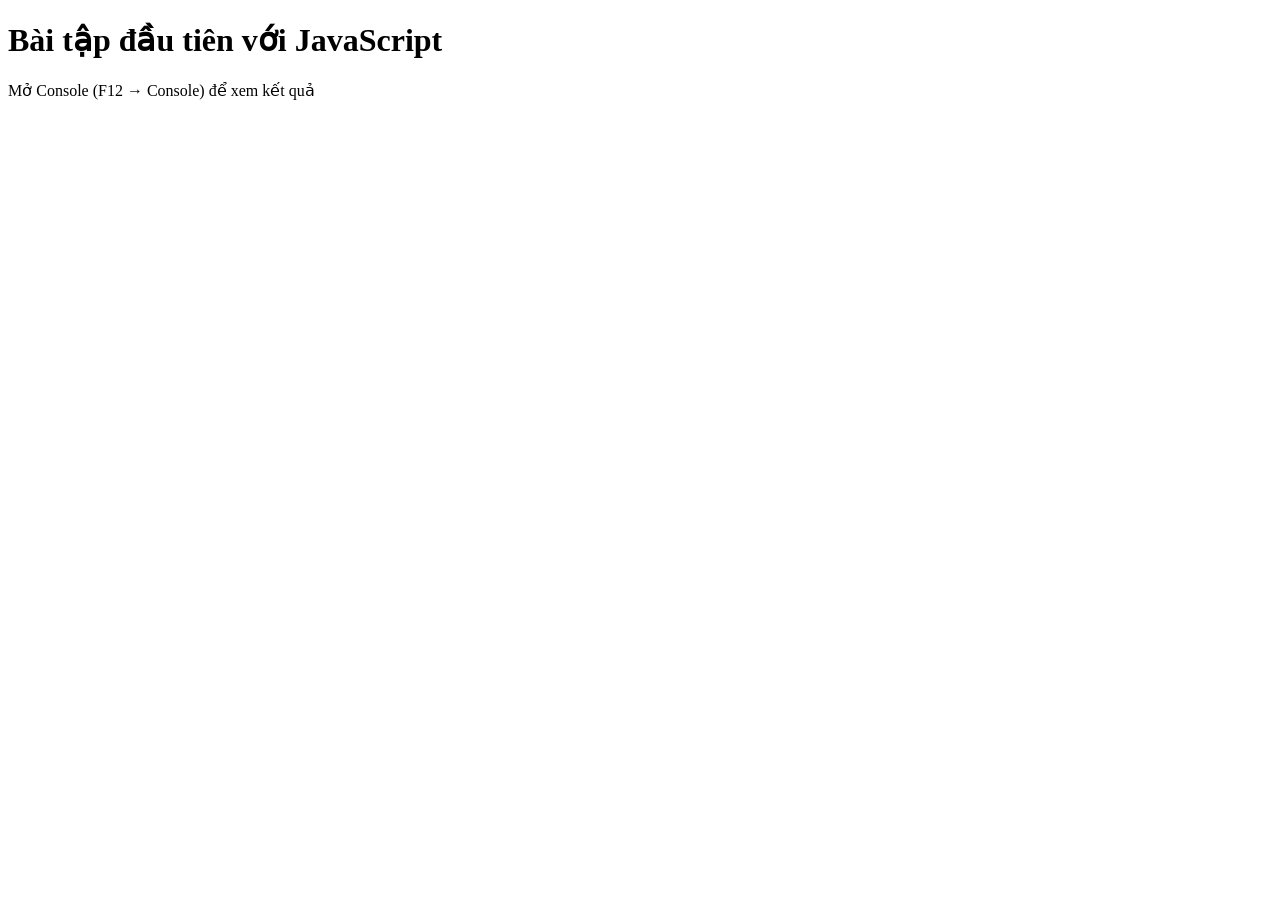
<file: session_03_javascript/projects/portfolio_js/hello.html>
<!DOCTYPE html>
<html lang="vi">
<head>
    <meta charset="UTF-8">
    <title>Hello JavaScript</title>
</head>
<body>
    <h1>Bài tập đầu tiên với JavaScript</h1>
    <p>Mở Console (F12 → Console) để xem kết quả</p>

    <script>
        /*Bài 0.1 - Chào thế giới */
        console.log("BÀI 0.1: CHÀO THẾ GIỚI\n\n");

        console.log("Xin chào thế giới!");
        console.log("Tôi đang học JavaScript");
        console.log(2026);

        /*Bài 0.2 - Khai báo biến*/
        console.log("\nBÀI 0.2: KHAI BÁO BIẾN\n\n");

        let ten = "Minh";
        let tuoi = 20;
        let laSinhVien = true;

        console.log("Tên:", ten);        
        console.log("Tuổi:", tuoi);      
        console.log("Sinh viên:", laSinhVien);

        tuoi = 21;
        console.log("Tuổi mới:", tuoi);  

        const PI = 3.14159;
        const TEN_TRUONG = "Đại học Thủy Lợi";

        console.log("PI =", PI);
        console.log("Trường:", TEN_TRUONG);

        var monHoc = "CSE391";
        console.log("Môn:", monHoc);

        /*Bài 0.3 - Các kiểu dữ liệu*/
        console.log("\nBÀI 0.3: CÁC KIỂU DỮ LIỆU\n\n");

        let hoTen = "Nguyễn Văn A";     
        let diaChi = 'Hà Nội';          
        let loiChao = `Xin chào ${hoTen}`; 

        console.log(typeof hoTen);     
        console.log(loiChao);           

        let soNguyen = 42;
        let soThuc = 3.14;
        let am = -10;
        let voCuc = Infinity;

        console.log(typeof soNguyen);   

        let laTrue = true;
        let laFalse = false;

        console.log(typeof laTrue);     

        let giaTriNull = null;          
        let chuaGanGiaTri;              

        console.log(typeof giaTriNull);   
        console.log(typeof chuaGanGiaTri);

        console.log("42 là:", typeof 42);          
        console.log("'42' là:", typeof "42");      
        console.log("true là:", typeof true);  
        
        /*
            Bài tập con 0.3 — Khai báo biến cho các thông tin và in ra console
        */

        console.log("\nBài tập con 0.3 — Khai báo các biến cho các thông tin và in ra console\n\n");

        let tenMonHoc = "JavaScript";
        let soTinChi = 3;
        let laMonBatBuoc = true;
        let diemSo;

        console.log("\nTên môn học:", tenMonHoc);
        console.log("Số tín chỉ:", soTinChi);
        console.log("Bắt buộc:", laMonBatBuoc);
        console.log("Điểm số:", diemSo);

        /*Bài 0.4 - Template Literal*/
        console.log("\nBÀI 0.4: TEMPLATE LITERAL\n\n");

        let ho = "Nguyễn";
        let Ten = "Minh";
        let Tuoi = 20;
        let diem = 8.5;

        let cau1 = "Tên: " + ho + " " + ten + ", Tuổi: " + tuoi;
        console.log(cau1);

        let cau2 = `Tên: ${ho} ${ten}, Tuổi: ${tuoi}`;
        console.log(cau2);

        let cau3 = `${ho} ${ten} được ${diem} điểm. Năm sau ${ten} sẽ ${tuoi + 1} tuổi.`;
        console.log(cau3);

        let thongBao = `
        === THÔNG TIN SINH VIÊN ===
        Họ tên : ${ho} ${ten}
        Tuổi    : ${tuoi}
        Điểm    : ${diem}
        Xếp loại: ${diem >= 8 ? "Giỏi" : diem >= 6.5 ? "Khá" : "Trung bình"}
        ===========================
        `;
        console.log(thongBao);

        /*
            Bài tập con 0.4: Tạo chuỗi template hiển thị hoá đơn mua hàng
        */
        console.log("\nBài tập con 0.4 - Tạo chuỗi template hiển thị hoá đơn mua hàng\n\n");
        let sanPham = "Laptop";
        let soLuong = 2;
        let donGia = 15000000;

        let hoaDon = `Hóa đơn: ${soLuong} x ${sanPham} = ${(soLuong * donGia).toLocaleString()} VNĐ`;

        console.log(hoaDon);

        /*Bài 0.5 - Toán tử số học */
        console.log("\nBÀI 0.5: TOÁN TỬ SỐ HỌC\n\n")

        let a = 15;
        let b = 4;

        console.log(`${a} + ${b} =`, a + b);    
        console.log(`${a} - ${b} =`, a - b);    
        console.log(`${a} * ${b} =`, a * b);    
        console.log(`${a} / ${b} =`, a / b);    
        console.log(`${a} % ${b} =`, a % b);    
        console.log(`${a} ** ${b} =`, a ** b);

        let x = 10;
        x += 5;   
        x -= 3;   
        x *= 2;   
        x /= 4;   
        console.log("x =", x);  

        let dem = 0;
        dem++;     
        dem++;     
        dem--;    
        console.log("dem =", dem);  

        /*
            Bài tập con 0.5 - Tính diện tích hình tròn
        */
        console.log("\nBài tập con 0.5 - Tính diện tích hình tròn\n\n")

        let banKinh = 5;

        let dienTich = PI * banKinh ** 2;
        let chuVi = 2 * PI * banKinh;

        console.log("Bán kính =", banKinh);
        console.log("Diện tích =", dienTich);
        console.log("Chu vi =", chuVi);

        /*Bài 0.6 - Toán tử so sánh*/
        console.log("\nBÀI 0.6: TOÁN TỬ SO SÁNH\n\n")

        console.log(5 == "5");      
        console.log(5 === "5");     
        console.log(true == 1);     
        console.log(true === 1);    

        console.log(10 > 5);        
        console.log(10 < 5);        
        console.log(10 >= 10);      
        console.log(10 <= 9);       
        console.log(10 != 5);       
        console.log(10 !== "10");   

        console.log(true && true);   
        console.log(true && false); 
        console.log(true || false);  
        console.log(false || false); 
        console.log(!true);         

        /*
            Bài tập con 0.6 - Kiểm tra điều kiện
        */
        console.log("\nBài tập con 0.6 - Kiểm tra điều kiện\n\n")
        
        let Diem = 7.5;
        let diemChuyenCan = 9;

        console.log("--- KẾT QUẢ ĐIỀU KIỆN ĐẠT ---");
        if(Diem >= 5 && diemChuyenCan >= 8)
            console.log("Đạt")
        else
            console.log("Không đạt")

        console.log("\n--- KẾT QUẢ XẾP LOẠI HỌC LỰC ---");
        if(Diem >= 8.5)
            console.log("Giỏi");
        else if(Diem >= 7)
            console.log("Khá");
        else if(Diem >= 5)
            console.log("Trung bình")
        else
            console.log("Yếu");
    
        /*Bài 0.7 - Kiểm tra dữ liệu Array */
        console.log("\nBÀI 0.7: KIỂM TRA DỮ LIỆU ARRAY\n\n");

        let MonHoc = ["Toán", "Lý", "Hóa", "Sinh"];
        let DiemSo = [8, 7, 9, 6.5, 8.5];
        let honHop = ["Minh", 20, true, null]; 

        console.log(MonHoc[0]);    
        console.log(MonHoc[1]);   
        console.log(MonHoc.length); 
        console.log(MonHoc[monHoc.length - 1]); 

        MonHoc.push("Anh");        
        MonHoc.pop();               
        MonHoc.unshift("GDCD");  
        MonHoc.shift();            

        for (let i = 0; i < DiemSo.length; i++) {
            console.log(`Môn ${i + 1}: ${DiemSo[i]} điểm`);
        }

        DiemSo.forEach((diem, index) => {
            console.log(`Môn ${index + 1}: ${diem} điểm`);
        });

        console.log(MonHoc.includes("Lý"));   
        console.log(MonHoc.indexOf("Hóa"));  
        console.log(MonHoc.indexOf("Anh"));   

        let so = [3, 1, 4, 1, 5, 9, 2, 6];
        so.sort((a, b) => a - b);  
        console.log(so);

        /*
            Bài tập con 0.7 - Kiểm tra dữ liệu Array
        */
        console.log("\nBài tập con 0.7 - Kiểm tra dữ liệu Array\n\n");

        let monAn = ["Phở", "Bún trả", "Pizza", "Sushi", "Gà rán"];

        console.log("Món đầu: ", monAn[0]);
        console.log("Món cuối: ", monAn[monAn.length - 1]);

        monAn.unshift("Cơm tấm");

        monAn.pop();

        monAn.forEach((mon, index) => {
            console.log(`Món ${index +1}: ${mon}`);
        });

        console.log("Có Phở không?", monAn.includes("Phở"));

    </script> 

</body>
</html>
</file>
